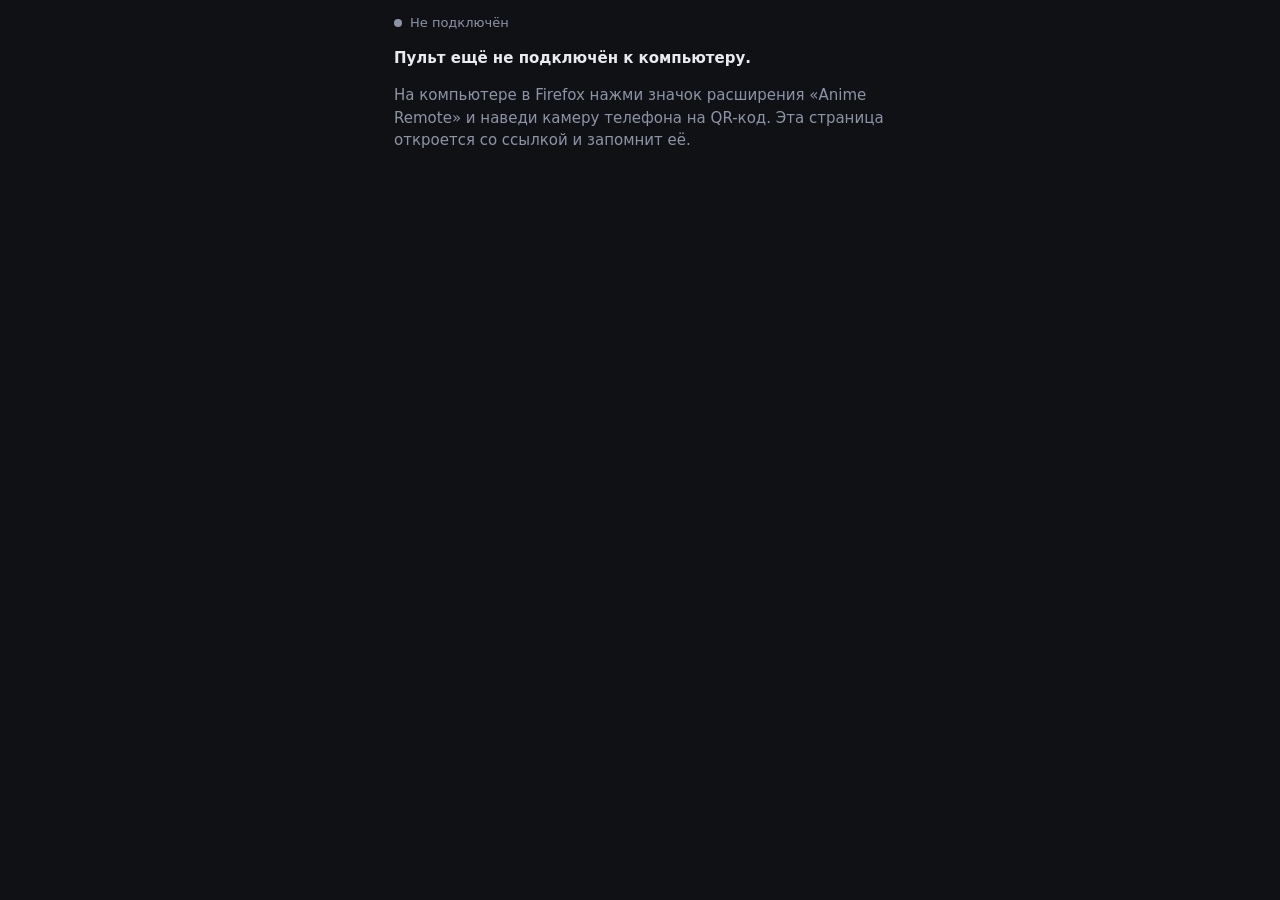
<file: docs/index.html>
<!doctype html>
<html lang="ru">
<head>
<meta charset="utf-8">
<meta name="viewport" content="width=device-width, initial-scale=1, viewport-fit=cover">
<meta name="theme-color" content="#0f1115">
<meta name="mobile-web-app-capable" content="yes">
<meta name="apple-mobile-web-app-capable" content="yes">
<meta name="apple-mobile-web-app-status-bar-style" content="black-translucent">
<meta name="referrer" content="no-referrer">
<link rel="manifest" href="manifest.webmanifest">
<link rel="icon" href="icon.svg" type="image/svg+xml">
<title>Пульт</title>
<style>
  :root {
    --bg: #0f1115; --panel: #191c23; --line: #2a2f3a; --text: #e9ebf1; --dim: #8d94a5;
    --accent: #ff9f1c; --accent-ink: #1b1204; --warn: #ffd166; --ok: #3ecf6e;
  }
  * { box-sizing: border-box; -webkit-tap-highlight-color: transparent; }
  html, body { margin: 0; background: var(--bg); color: var(--text); }
  body {
    font: 16px/1.35 system-ui, -apple-system, "Segoe UI", Roboto, sans-serif;
    padding: max(14px, env(safe-area-inset-top)) 14px max(20px, env(safe-area-inset-bottom));
    max-width: 520px; margin: 0 auto; -webkit-user-select: none; user-select: none;
  }
  button {
    font: inherit; color: inherit; background: var(--panel); border: 1px solid var(--line);
    border-radius: 16px; min-height: 58px; padding: 8px 6px; touch-action: manipulation; cursor: pointer;
    display: flex; flex-direction: column; align-items: center; justify-content: center; gap: 2px;
  }
  button:active { background: #262b36; transform: scale(.97); }
  button:disabled { opacity: .35; }
  button small { color: var(--dim); font-size: 12px; }
  button svg { width: 30px; height: 30px; fill: currentColor; }
  button[aria-pressed="true"] { border-color: var(--accent); color: var(--accent); }

  #conn { display: flex; align-items: center; gap: 8px; font-size: 13px; color: var(--dim); margin-bottom: 10px; }
  #conn i { width: 8px; height: 8px; border-radius: 50%; background: var(--dim); display: inline-block; }
  #conn.ok i { background: var(--ok); }
  #conn.slow i { background: var(--accent); }
  #conn.bad i { background: #e5484d; }

  #note {
    display: none; margin: 0 0 12px; padding: 10px 12px; border-radius: 12px;
    background: #2b2410; border: 1px solid #5a4a16; color: var(--warn); font-size: 14px; user-select: text;
  }
  #note.show { display: block; }

  #player { display: none; }
  #player.show { display: block; }
  header { margin-bottom: 12px; }
  #title {
    font-size: 18px; font-weight: 600; margin: 0 0 4px;
    display: -webkit-box; -webkit-line-clamp: 2; -webkit-box-orient: vertical; overflow: hidden;
  }
  .meta { display: flex; justify-content: space-between; gap: 10px; color: var(--dim); font-size: 14px; }
  #ep { color: var(--accent); font-weight: 600; }
  #bar { height: 6px; border-radius: 3px; background: var(--line); margin-top: 8px; overflow: hidden; }
  #fill { height: 100%; width: 0; background: var(--accent); transition: width .4s linear; }
  #saved { margin-top: 8px; font-size: 13px; color: var(--dim); min-height: 18px; }
  #saved.go { color: var(--accent); text-decoration: underline; text-underline-offset: 3px; cursor: pointer; }

  .row { display: grid; gap: 10px; margin-bottom: 10px; }
  .main { grid-template-columns: 1fr 1.25fr 1fr; }
  .main button { min-height: 92px; }
  .main button svg { width: 40px; height: 40px; }
  #toggle { background: var(--accent); color: var(--accent-ink); border-color: var(--accent); }
  #toggle:active { background: #e68a0c; }
  #toggle svg { width: 48px; height: 48px; }
  .three { grid-template-columns: repeat(3, 1fr); }
  .two { grid-template-columns: repeat(2, 1fr); }

  h2 { font-size: 13px; font-weight: 600; color: var(--dim); text-transform: uppercase; letter-spacing: .06em; margin: 18px 0 8px; }
  #epsBox { display: none; }
  #epsBox.show { display: block; }
  #eps { display: grid; grid-template-columns: repeat(auto-fill, minmax(54px, 1fr)); gap: 8px; max-height: 46vh; overflow-y: auto; padding-bottom: 4px; }
  #eps button { min-height: 48px; border-radius: 12px; font-variant-numeric: tabular-nums; font-size: 15px; }
  #eps button.cur { background: var(--accent); color: var(--accent-ink); border-color: var(--accent); font-weight: 700; }

  #cont { display: grid; gap: 8px; }
  .item { display: grid; grid-template-columns: minmax(0, 1fr) 46px; gap: 8px; }
  .item .go { align-items: flex-start; text-align: left; padding: 10px 14px; min-height: 56px; min-width: 0; }
  .item .go b { font-weight: 600; font-size: 15px; width: 100%; display: -webkit-box; -webkit-line-clamp: 2; -webkit-box-orient: vertical; overflow: hidden; }
  .item .go small { display: block; width: 100%; white-space: nowrap; overflow: hidden; text-overflow: ellipsis; }
  .item.cur .go { border-color: var(--accent); }
  .item .del { min-height: 56px; color: var(--dim); font-size: 20px; }
  #empty { color: var(--dim); font-size: 14px; }

  #setup { display: none; color: var(--dim); font-size: 15px; line-height: 1.5; }
  #setup.show { display: block; }
  #setup b { color: var(--text); }
</style>
</head>
<body>
  <div id="conn"><i></i><span id="connText">Подключаюсь…</span></div>
  <div id="note" role="status"></div>

  <div id="setup">
    <p><b>Пульт ещё не подключён к компьютеру.</b></p>
    <p>На компьютере в Firefox нажми значок расширения «Anime Remote» и наведи камеру телефона на QR-код. Эта страница откроется со ссылкой и запомнит её.</p>
  </div>

  <div id="player">
    <header>
      <p id="title">Пульт</p>
      <div class="meta"><span id="ep">&nbsp;</span><span id="time"></span></div>
      <div id="bar"><div id="fill"></div></div>
      <div id="saved"></div>
    </header>

    <div class="row main">
      <button id="prev" aria-label="Предыдущая серия">
        <svg viewBox="0 0 24 24"><path d="M18 5v14l-9-7zM5.5 5H8v14H5.5z"/></svg><small>серия назад</small>
      </button>
      <button id="toggle" aria-label="Пауза или воспроизведение">
        <svg viewBox="0 0 24 24"><path id="ticon" d="M8 5v14l11-7z"/></svg>
      </button>
      <button id="next" aria-label="Следующая серия">
        <svg viewBox="0 0 24 24"><path d="M6 5v14l9-7zM16 5h2.5v14H16z"/></svg><small>следующая</small>
      </button>
    </div>

    <div class="row three">
      <button data-seek="-10">−10 с</button>
      <button data-seek="10">+10 с</button>
      <button data-seek="90">+90 с<small>опенинг</small></button>
    </div>

    <div class="row three">
      <button data-vol="-0.1">Тише</button>
      <button id="mute"><span id="vol">Звук</span><small>вкл/выкл</small></button>
      <button data-vol="0.1">Громче</button>
    </div>

    <div class="row two">
      <button id="full" aria-pressed="false">Весь экран<small id="fullv">выкл</small></button>
      <button id="auto" aria-pressed="false">Автопереход<small>к следующей серии: <span id="autov">выкл</span></small></button>
    </div>

    <div id="epsBox">
      <h2>Серии</h2>
      <div id="eps"></div>
    </div>
  </div>

  <div id="contBox">
    <h2>Продолжить просмотр</h2>
    <div id="cont"></div>
    <p id="empty">Здесь появится то, что ты смотришь: пульт сам запоминает серию и место, когда видео идёт дольше 30 секунд.</p>
  </div>

<script src="protocol.js"></script>
<script>
(function () {
  'use strict';
  var $ = function (id) { return document.getElementById(id); };
  var PLAY = 'M8 5v14l11-7z', PAUSE = 'M6 5h4v14H6zM14 5h4v14h-4z';
  var MONTHS = ['янв', 'фев', 'мар', 'апр', 'мая', 'июн', 'июл', 'авг', 'сен', 'окт', 'ноя', 'дек'];
  var HINTS = {
    autoplay: 'Firefox не дал включить видео без клика. Один раз кликни по странице на компьютере или разреши там автовоспроизведение: значок слева в адресной строке → «Автовоспроизведение» → «Разрешить аудио и видео».',
    muted: 'Видео идёт без звука: Firefox не даёт включить звук без клика. Кликни по странице на компьютере один раз или разреши автовоспроизведение для этого сайта (значок слева в адресной строке).'
  };

  // ------------------------------------------------------------ ссылка-приглашение
  var pair = AR.parseLink(location.hash);
  try {
    if (pair.secret) { localStorage.setItem('ar_pair', JSON.stringify(pair)); }
    else { pair = JSON.parse(localStorage.getItem('ar_pair') || 'null') || pair; }
  } catch (e) { /* без localStorage живём только по ссылке */ }

  // ------------------------------------------------------------ связь
  var me = AR.randomId(9);
  var relay = null, pc = null, dc = null;
  var mode = 'connecting';             // connecting | p2p | relay | offline
  var gotAnswer = false, relayOnly = false, attempt = 0, retryTimer = null, fallbackTimer = null, helloTimer = null;
  var st = null, stAt = 0, toast = '', toastUntil = 0;

  var log = window.arLog = [];          // для отладки: как менялась связь
  function setMode(m) {
    if (m !== mode) { log.push(new Date().toISOString().slice(11, 19) + ' ' + mode + ' > ' + m); if (log.length > 50) { log.shift(); } }
    mode = m;
    render();
  }

  function closePeer() {
    clearTimeout(fallbackTimer);
    if (dc) { try { dc.close(); } catch (e) {} }
    if (pc) { try { pc.close(); } catch (e) {} }
    dc = null; pc = null;
  }

  function waitRelayOpen(ms) {
    return new Promise(function (resolve) {
      var t0 = Date.now();
      (function check() {
        if (relay.isOpen || Date.now() - t0 > ms) { resolve(relay.isOpen); return; }
        setTimeout(check, 100);
      })();
    });
  }

  async function start() {
    if (!pair || !pair.secret) { $('setup').classList.add('show'); setMode('none'); return; }
    var keys = await AR.deriveKeys(pair.secret);
    relay = new AR.Relay({ relay: pair.relay, topic: keys.topic, key: keys.key, onMessage: onRelay });
    relay.start();
    connect();
  }

  async function connect() {
    clearTimeout(retryTimer);
    closePeer();
    gotAnswer = false;
    if (mode !== 'relay') { setMode('connecting'); }
    if (!(await waitRelayOpen(10000))) { retry(); return; }
    if (typeof RTCPeerConnection !== 'function') {
      // В браузере выключен WebRTC: сразу через ретранслятор, если компьютер откликнется.
      relayOnly = true;
      send({ t: 'hello' });
      fallbackTimer = setTimeout(function () { if (mode !== 'relay') { setMode('offline'); retry(); } }, 9000);
      return;
    }
    var p = new RTCPeerConnection({ iceServers: AR.ICE_SERVERS });
    pc = p;
    var ch = p.createDataChannel('ar', { ordered: true });
    ch.onopen = function () {
      if (pc !== p) { return; }
      dc = ch;
      attempt = 0;
      clearTimeout(helloTimer);
      setMode('p2p');
      ch.send(JSON.stringify({ t: 'hello' }));
    };
    ch.onmessage = function (e) {
      var m; try { m = JSON.parse(e.data); } catch (x) { return; }
      if (m.t === 'state') { onState(m); }
    };
    ch.onclose = function () { if (pc === p && mode === 'p2p') { setMode('connecting'); retry(1500); } };
    p.onconnectionstatechange = function () {
      if (pc === p && mode === 'p2p' && (p.connectionState === 'failed' || p.connectionState === 'disconnected')) { setMode('connecting'); retry(1500); }
    };
    await p.setLocalDescription(await p.createOffer());
    await AR.waitIce(p, 2500);
    if (pc !== p) { return; }
    try { await relay.publish({ t: 'offer', from: me, sdp: p.localDescription.sdp }); } catch (e) { retry(); return; }
    fallbackTimer = setTimeout(function () {
      if (pc !== p || mode === 'p2p') { return; }
      if (gotAnswer) { useRelay(); } else { setMode('offline'); retry(); }
    }, 9000);
  }

  // Прямая связь не получилась (компьютер ответил, но сеть не пустила): команды через ретранслятор.
  function useRelay() {
    var was = mode;
    setMode('relay');
    if (was !== 'relay' && !relayOnly) { send({ t: 'hello' }); }
    clearInterval(helloTimer);
    helloTimer = setInterval(function () { if (mode === 'relay' && !document.hidden) { send({ t: 'hello' }); } }, 10 * 60 * 1000);
    if (!relayOnly) { retry(5 * 60 * 1000); }      // время от времени снова пробуем напрямую
  }

  function retry(ms) {
    clearTimeout(retryTimer);
    var delay = ms || Math.min(120000, 15000 * Math.pow(2, attempt++));
    retryTimer = setTimeout(function () { if (!document.hidden) { connect(); } else { retry(5000); } }, delay);
  }

  function onRelay(m) {
    if (m.from === me) { return; }
    if (m.t === 'answer' && m.to === me && pc && pc.signalingState === 'have-local-offer') {
      gotAnswer = true;
      pc.setRemoteDescription({ type: 'answer', sdp: m.sdp }).catch(function () {});
      return;
    }
    if (m.t === 'state' && mode !== 'p2p') {
      if (relayOnly && mode !== 'relay') { clearTimeout(fallbackTimer); attempt = 0; useRelay(); }
      onState(m);
    }
  }

  function send(obj) {
    obj.from = me;
    if (mode === 'p2p' && dc && dc.readyState === 'open') { dc.send(JSON.stringify(obj)); return true; }
    if (relay && (mode === 'relay' || obj.t === 'hello' || obj.t === 'bye')) {
      relay.publish(obj).catch(function () { say('Нет связи с интернетом'); });
      return true;
    }
    say('Компьютер пока не подключён');
    return false;
  }

  function cmd(a, v) {
    if (navigator.vibrate) { navigator.vibrate(12); }
    send({ t: 'cmd', a: a, v: v });
  }

  document.addEventListener('visibilitychange', function () {
    if (document.hidden) { return; }
    if (mode === 'p2p' && dc && dc.readyState === 'open') { send({ t: 'cmd', a: 'state' }); }
    else if (mode === 'relay') { send({ t: 'hello' }); }
    else if (pair && pair.secret) { attempt = 0; connect(); }
  });
  window.addEventListener('pagehide', function () {
    if (mode === 'p2p' && dc && dc.readyState === 'open') { try { dc.send(JSON.stringify({ t: 'bye', from: me })); } catch (e) {} }
  });

  // ------------------------------------------------------------ состояние и отрисовка
  function onState(m) { st = m; stAt = Date.now(); render(); }

  function fmt(s) {
    s = Math.max(0, s | 0);
    var h = (s / 3600) | 0, mm = ((s % 3600) / 60) | 0, x = s % 60;
    return (h ? h + ':' + (mm < 10 ? '0' : '') : '') + mm + ':' + (x < 10 ? '0' : '') + x;
  }
  function when(ts) {
    var d = new Date(ts), now = new Date();
    var days = Math.round((new Date(now.getFullYear(), now.getMonth(), now.getDate()) -
                           new Date(d.getFullYear(), d.getMonth(), d.getDate())) / 864e5);
    return days <= 0 ? 'сегодня' : days === 1 ? 'вчера' : d.getDate() + ' ' + MONTHS[d.getMonth()];
  }
  function epName(label) {
    if (label === undefined || label === null || label === '') { return ''; }
    return /^\d+$/.test(String(label)) ? label + ' серия' : String(label);
  }
  function spot(p) {
    var name = p.ep >= 0 ? epName(p.epLabel || (p.ep + 1)) : (p.epLabel || '');
    if (p.finished) { return (name || 'Видео') + ' досмотрено'; }
    return (name ? name + ' · ' : '') + fmt(p.time);
  }
  function say(text) { toast = text; toastUntil = Date.now() + 3000; render(); }

  var epsKey = '', lastCur = -2, progKey = '';

  function render() {
    var conn = $('conn');
    var label = { connecting: 'Подключаюсь…', p2p: 'Связь напрямую', relay: 'Связь через интернет (медленнее)',
                  offline: 'Компьютер не отвечает: Firefox закрыт или без интернета', none: 'Не подключён' }[mode];
    conn.className = mode === 'p2p' ? 'ok' : mode === 'relay' ? 'slow' : mode === 'offline' ? 'bad' : '';
    $('connText').textContent = label;

    var live = (mode === 'p2p' || mode === 'relay') && st;
    var tab = live ? st.tab : null;

    var note = '';
    if (Date.now() < toastUntil) { note = toast; }
    else if (live && !tab) { note = 'На компьютере сейчас нет видео. Открой серию в Firefox или выбери ниже, что продолжить.'; }
    else if (tab && tab.hint && HINTS[tab.hint]) { note = HINTS[tab.hint]; }
    $('note').textContent = note;
    $('note').classList.toggle('show', !!note);

    renderProgress(live ? st.progress || [] : null, tab);
    $('player').classList.toggle('show', !!tab);
    if (!tab) { return; }

    var eps = tab.eps || [], cur = tab.cur;
    $('title').textContent = tab.title || 'Видео';
    $('ep').textContent = cur >= 0 && eps[cur] !== undefined ? epName(eps[cur]) + ' · ' + (cur + 1) + ' из ' + eps.length : (tab.epLabel || '');
    var t = tab.time;
    if (tab.video && !tab.paused) { t += (Date.now() - stAt) / 1000; }
    if (tab.dur) { t = Math.min(t, tab.dur); }
    $('time').textContent = !tab.video ? 'плеер загружается…' : tab.dur ? fmt(t) + ' / ' + fmt(tab.dur) : (tab.paused ? 'на паузе' : fmt(t));
    $('fill').style.width = tab.dur ? Math.min(100, t / tab.dur * 100) + '%' : '0';
    $('ticon').setAttribute('d', tab.video && !tab.paused ? PAUSE : PLAY);
    $('vol').textContent = tab.vol === null || tab.vol === undefined ? 'Звук' : tab.muted ? 'Без звука' : 'Звук ' + tab.vol + '%';
    $('full').setAttribute('aria-pressed', String(!!tab.full));
    $('fullv').textContent = tab.full ? 'вкл' : 'выкл';
    $('auto').setAttribute('aria-pressed', String(!!st.autonext));
    $('autov').textContent = st.autonext ? 'вкл' : 'выкл';
    $('next').disabled = !tab.canNext;
    $('prev').disabled = !tab.canPrev;

    var mine = null;
    (st.progress || []).forEach(function (p) { if (p.key === tab.key) { mine = p; } });
    var away = !!mine && ((eps.length > 0 && mine.ep !== cur) || (!!mine.pid && !!tab.pid && mine.pid !== tab.pid));
    $('saved').textContent = mine ? 'Запомнено: ' + spot(mine) + (away ? ' — вернуться' : '') : '';
    $('saved').classList.toggle('go', away);
    $('saved').onclick = away ? function () { resume(mine); } : null;

    $('epsBox').classList.toggle('show', eps.length > 0);
    var key = eps.join('|');
    var box = $('eps');
    if (key !== epsKey) {
      epsKey = key;
      lastCur = -2;
      box.textContent = '';
      eps.forEach(function (name, i) {
        var b = document.createElement('button');
        b.textContent = String(name).length > 6 ? String(i + 1) : String(name);
        b.setAttribute('aria-label', epName(name));
        b.dataset.ep = i;
        box.appendChild(b);
      });
    }
    if (cur !== lastCur) {
      lastCur = cur;
      Array.prototype.forEach.call(box.children, function (b, i) { b.classList.toggle('cur', i === cur); });
      var c = box.children[cur];
      if (c) { box.scrollTop = Math.max(0, c.offsetTop - box.offsetTop - box.clientHeight / 2 + c.offsetHeight / 2); }
    }
  }

  function resume(p) {
    cmd('resume', p.key);
    say('Открываю: ' + (p.title || 'видео') + ', ' + spot(p));
  }

  function renderProgress(list, tab) {
    $('contBox').style.display = list ? '' : 'none';
    if (!list) { return; }
    var curKey = tab ? tab.key : '';
    var key = JSON.stringify(list) + '|' + curKey;
    if (key === progKey) { return; }
    progKey = key;
    var box = $('cont');
    box.textContent = '';
    $('empty').style.display = list.length ? 'none' : '';
    list.forEach(function (p) {
      var row = document.createElement('div');
      row.className = 'item' + (p.key === curKey ? ' cur' : '');
      var go = document.createElement('button');
      go.className = 'go';
      var b = document.createElement('b');
      b.textContent = p.title || 'Видео';
      var s = document.createElement('small');
      s.textContent = spot(p) + (p.finished || !p.dur ? '' : ' из ' + fmt(p.dur)) + ' · ' + when(p.updated);
      go.appendChild(b);
      go.appendChild(s);
      go.onclick = function () { resume(p); };
      var del = document.createElement('button');
      del.className = 'del';
      del.textContent = '×';
      del.setAttribute('aria-label', 'Убрать из списка');
      del.onclick = function () {
        if (!confirm('Убрать из списка «' + (p.title || 'видео') + '»?')) { return; }
        cmd('forget', p.key);
      };
      if (p.key === curKey) { del.disabled = true; del.style.visibility = 'hidden'; }
      row.appendChild(go);
      row.appendChild(del);
      box.appendChild(row);
    });
  }

  // ------------------------------------------------------------ кнопки
  $('toggle').onclick = function () { cmd('toggle'); };
  $('mute').onclick = function () { cmd('mute'); };
  $('full').onclick = function () { cmd('full'); };
  $('auto').onclick = function () { cmd('autonext', !(st && st.autonext)); };
  $('next').onclick = function () { cmd('next'); };
  $('prev').onclick = function () { cmd('prev'); };
  document.body.addEventListener('click', function (e) {
    var b = e.target.closest('button');
    if (!b) { return; }
    if (b.dataset.seek) { cmd('seek', Number(b.dataset.seek)); }
    else if (b.dataset.vol) { cmd('vol', Number(b.dataset.vol)); }
    else if (b.dataset.ep !== undefined) { cmd('ep', Number(b.dataset.ep)); }
  });

  setInterval(function () { if (!document.hidden) { render(); } }, 1000);
  render();
  start();
})();
</script>
</body>
</html>
</file>
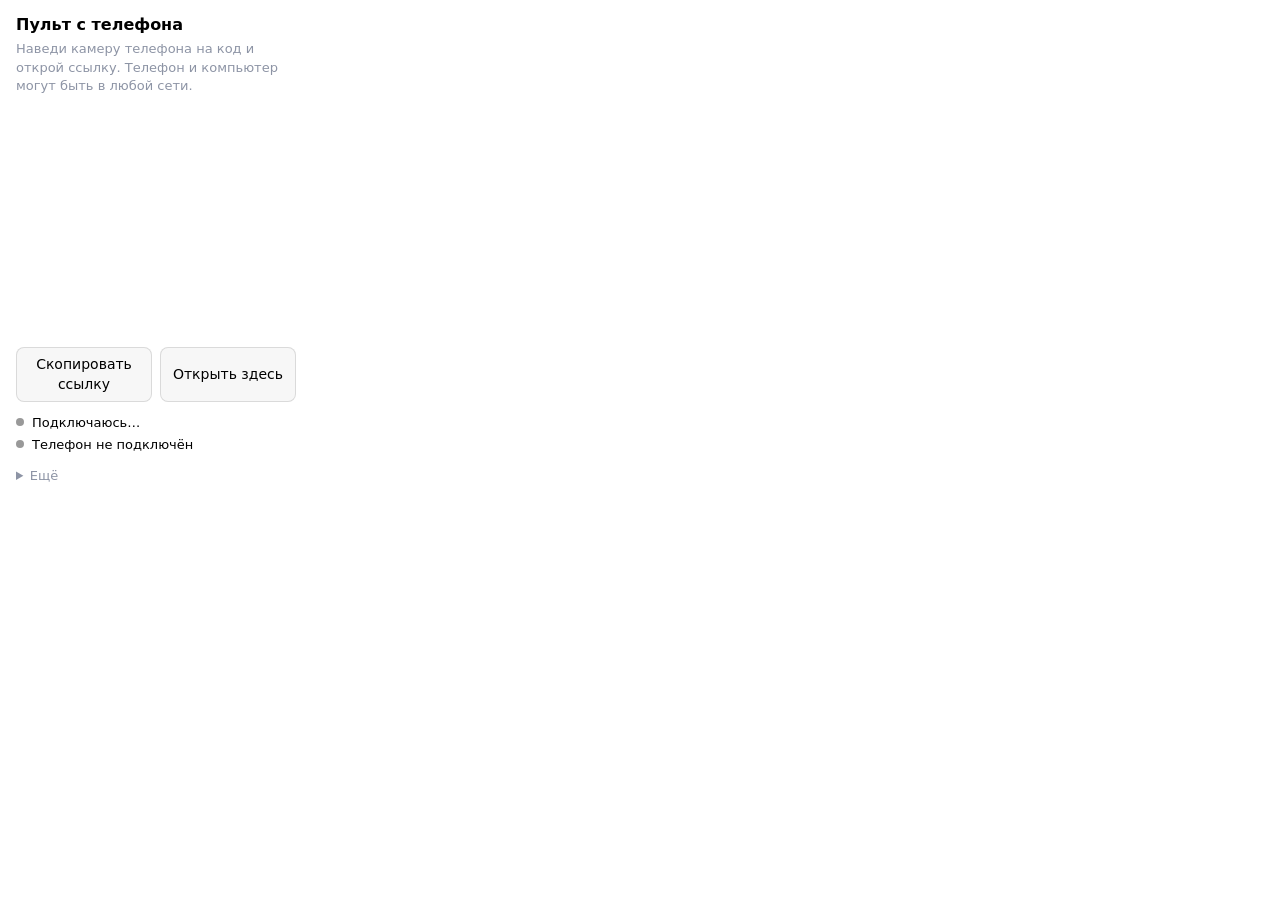
<file: extension/popup.html>
<!doctype html>
<html lang="ru">
<head>
<meta charset="utf-8">
<link rel="stylesheet" href="popup.css">
</head>
<body>
  <h1>Пульт с телефона</h1>
  <p class="lead">Наведи камеру телефона на код и открой ссылку. Телефон и компьютер могут быть в любой сети.</p>
  <canvas id="qr" width="232" height="232" aria-label="QR-код со ссылкой на пульт"></canvas>
  <div class="row">
    <button id="copy">Скопировать ссылку</button>
    <button id="open">Открыть здесь</button>
  </div>

  <ul class="status">
    <li><span id="relayDot" class="dot"></span><span id="relayText">Подключаюсь…</span></li>
    <li><span id="phoneDot" class="dot"></span><span id="phoneText">Телефон не подключён</span></li>
    <li id="nowRow" hidden>Сейчас: <b id="now"></b></li>
  </ul>

  <p id="hint" class="hint" hidden></p>

  <details>
    <summary>Ещё</summary>
    <p class="small">Ссылка работает, пока её не заменишь. Кто её знает, может управлять видео в этом браузере, поэтому не выкладывай её.</p>
    <label>Ссылка на пульт<input id="linkText" type="text" readonly spellcheck="false"></label>
    <button id="reset">Новая ссылка (старая перестанет работать)</button>
    <label>Страница пульта<input id="page" type="url" spellcheck="false"></label>
    <label>Ретранслятор<input id="relay" type="url" spellcheck="false"></label>
    <button id="save">Сохранить</button>
  </details>

  <script src="lib/qrcode.js"></script>
  <script src="popup.js"></script>
</body>
</html>
</file>
<file: extension/popup.css>
:root { color-scheme: light dark; --accent: #ff9f1c; --dim: #8d94a5; }
body { width: 280px; margin: 0; padding: 14px 16px 16px; font: 14px/1.4 system-ui, "Segoe UI", sans-serif; }
h1 { font-size: 16px; margin: 0 0 4px; }
.lead { margin: 0 0 10px; color: var(--dim); font-size: 13px; }
canvas { display: block; margin: 0 auto 10px; width: 232px; height: 232px; image-rendering: pixelated; border-radius: 6px; }
.row { display: grid; grid-template-columns: 1fr 1fr; gap: 8px; }
button { font: inherit; padding: 7px 8px; border-radius: 8px; border: 1px solid #8884; background: #8881; cursor: pointer; }
button:hover { border-color: var(--accent); }
.status { list-style: none; padding: 0; margin: 12px 0 0; display: grid; gap: 4px; font-size: 13px; }
.dot { display: inline-block; width: 8px; height: 8px; border-radius: 50%; background: #999; margin-right: 8px; vertical-align: 1px; }
.dot.ok { background: #3ecf6e; }
.dot.warn { background: var(--accent); }
.dot.bad { background: #e5484d; }
#now { font-weight: 600; }
.hint { margin: 10px 0 0; padding: 8px 10px; border-radius: 8px; background: #ff9f1c22; border: 1px solid #ff9f1c66; font-size: 13px; }
details { margin-top: 12px; font-size: 13px; }
summary { cursor: pointer; color: var(--dim); }
.small { color: var(--dim); }
details button { width: 100%; margin-top: 6px; }
label { display: block; margin-top: 8px; color: var(--dim); }
input { display: block; width: 100%; box-sizing: border-box; margin-top: 2px; font: 12px ui-monospace, monospace; padding: 5px; }
</file>
